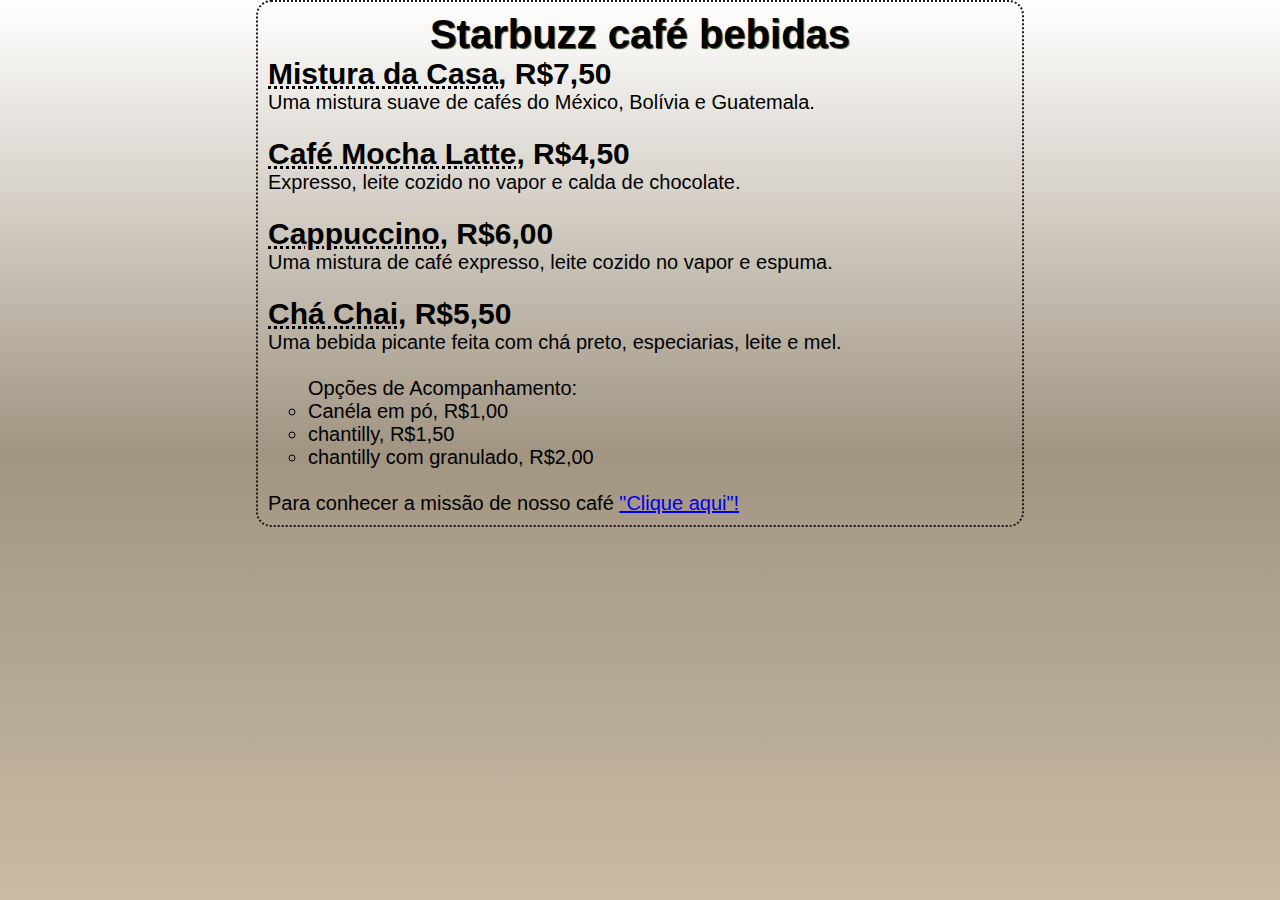
<file: html-css/index.html>
<!DOCTYPE html>
<html lang="pt-br">
<head>
    <meta charset="UTF-8">
    <meta name="viewport" content="width=device-width, initial-scale=1.0">
    <link rel="shortcut icon" href="favicon_io (3)/Greg-Barnes-Vintage-Kitchen-Mug.256.png" type="image/x-icon">
    <title>Starbuzz</title>
    <link rel="stylesheet" href="style.css">
    
</head>
<body>
   <main> 
    <h1>Starbuzz café bebidas</h1>
    <h2><abbr title="Natural do Starbuzz">Mistura da Casa</abbr>, R$7,50</h2>
    <p>Uma mistura suave de cafés do México, Bolívia e Guatemala.</p><br>
    <h2><abbr title="Origem desconhecida">Café Mocha Latte</abbr>, R$4,50</h2>
    <p>Expresso, leite cozido no vapor e calda de chocolate.</p><br>
    <h2><abbr title="Natural da Itália">Cappuccino</abbr>, R$6,00</h2>
    <p>Uma mistura de café expresso, leite cozido no vapor e espuma.</p><br>
    <h2><abbr title="Natural da índia">Chá Chai</abbr>, R$5,50</h2>
    <p>Uma bebida picante feita com chá preto, especiarias, leite e mel.</p><br>
    <ul type="circle">Opções de Acompanhamento:
        <li>Canéla em pó, R$1,00 </li>
        <li>chantilly, R$1,50</li>
        <li>chantilly com granulado, R$2,00</li><br>
    </ul>
    <p>Para conhecer a missão de nosso café <a href="mission.html">"Clique aqui"!</a></p>
    </main>

</body>
</html>
</file>
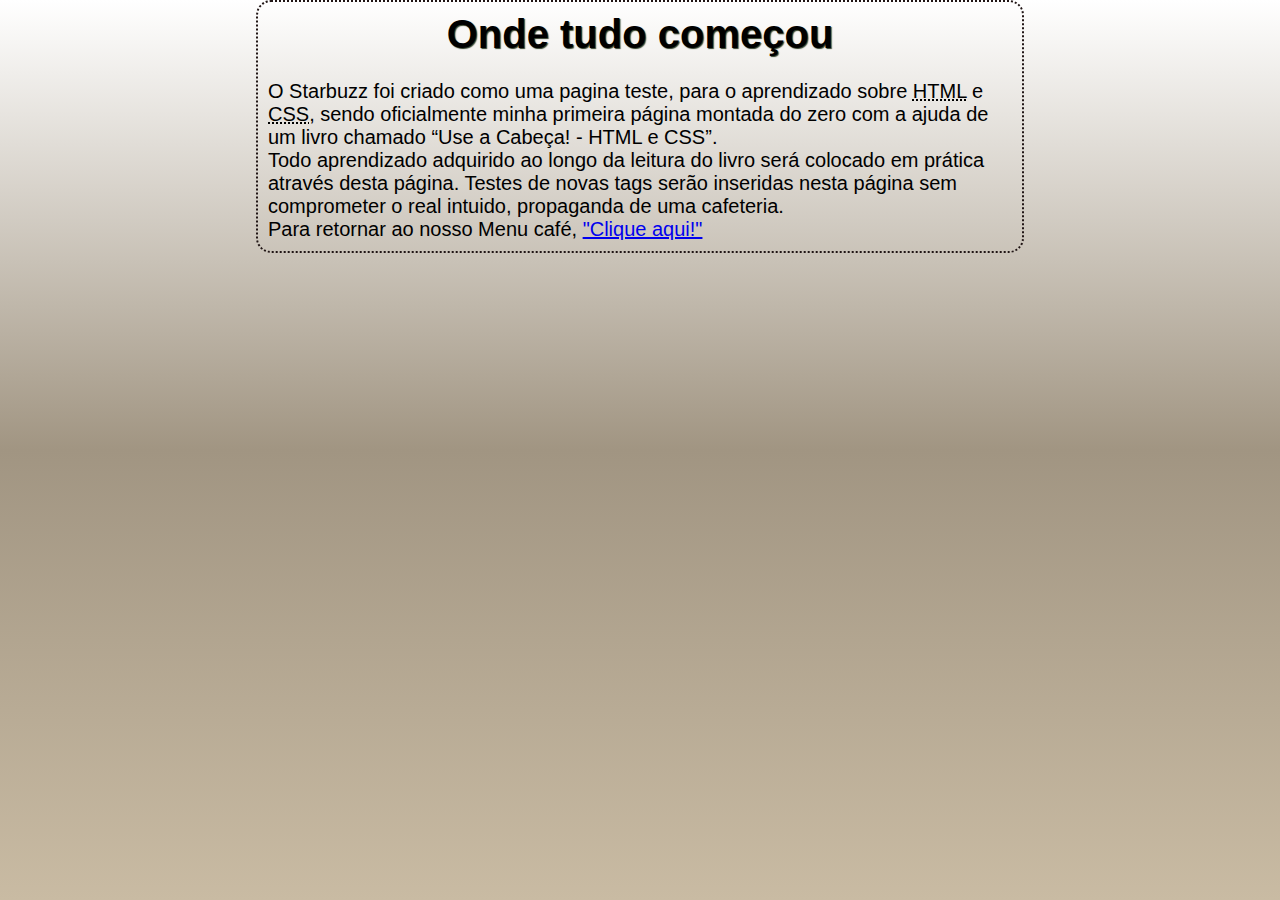
<file: html-css/mission.html>
<!DOCTYPE html>
<html lang="pt-br">
<head>
    <meta charset="UTF-8">
    <meta name="viewport" content="width=device-width, initial-scale=1.0">
    <link rel="shortcut icon" href="favicon_io (3)/favicon.ico" type="image/x-icon">
    <title>Missão do Starbuzz</title>
    <link rel="stylesheet" href="style.css">
</head>
<body>
    <h1>Onde tudo começou</h1><br>
    <p>O Starbuzz foi criado como uma pagina teste, para o aprendizado sobre <abbr title="HyperText Markup Language">HTML</abbr> e <abbr title="Cascading style Sheets">CSS</abbr>, sendo oficialmente minha primeira página montada do zero com a ajuda de um livro chamado <q>Use a Cabeça! - HTML e CSS</q>. </p>
    <p>Todo aprendizado adquirido ao longo da leitura do livro será colocado em prática através desta página. Testes de novas tags serão inseridas nesta página sem comprometer o real intuido, propaganda de uma cafeteria. </p>
    <p>Para retornar ao nosso Menu café, <a href="index.html">"Clique aqui!"</a></p>
</body>
</html>
</file>
<file: html-css/style.css>
@charset "UTF-8";

*{
    background-attachment: fixed;
    font-family: Arial, Helvetica, sans-serif;
    margin: auto;
    
}

body {
    background-image: linear-gradient(to bottom, #ffff, #A19582,#C9BBA3 );
    margin-left: 20%;
    margin-right: 20%;
    border: 2px dotted rgb(32, 21, 21);
    padding: 10px 10px 10px 10px;
    border-radius: 15px;
    font-size: 20px;
}

h1 {
    font-family: Arial, Helvetica, sans-serif;
    text-align: center;
    text-shadow: 1px 1px 1px #313f28;
}

p {
    font-family: Arial, Helvetica, sans-serif;
}
</file>
